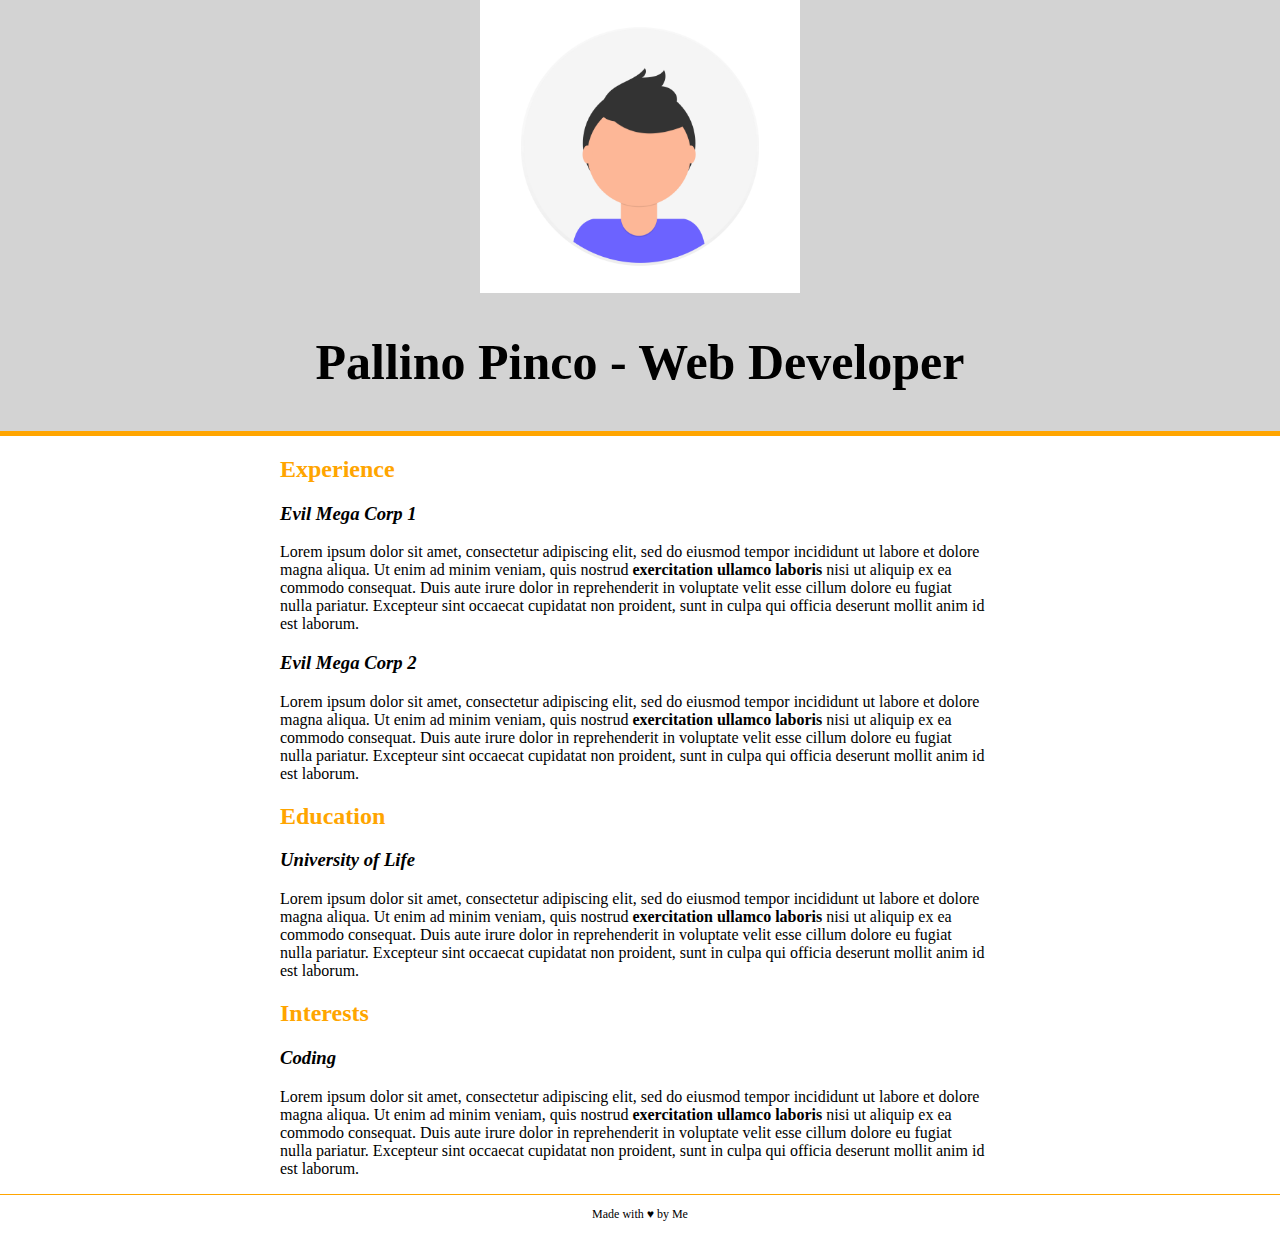
<file: index.html>
<!DOCTYPE html>
<html lang="zxx">
<head>
    <meta charset="UTF-8">
    <meta http-equiv="X-UA-Compatible" content="IE=edge">
    <meta name="viewport" content="width=device-width, initial-scale=1.0">
    <link rel="stylesheet" href="style.css">
    <title>CV Pallino Pinco - WD</title>
</head>
<body>
    <!-- Foto profilo + Nome e mansione-->
    <header>
        <img class= "center" src="./img/profile.png" alt="Foto profilo">
        <h1 class= "subtitle">Pallino Pinco - Web Developer</h1>
    </header>
    <!-- Esperienze, educazione ed interessi-->
    <main>
        <section class="alignmentl container">
            <h2>Experience</h2>
            <h3><em><strong>Evil Mega Corp 1</strong></em></h3>
                <p>Lorem ipsum dolor sit amet, consectetur adipiscing elit, sed do eiusmod tempor incididunt ut labore et dolore 
                    <br>
                    magna aliqua. Ut enim ad minim veniam, quis nostrud <strong>exercitation ullamco laboris</strong> nisi ut aliquip ex ea 
                    <br>
                    commodo consequat. Duis aute irure dolor in reprehenderit in voluptate velit esse cillum dolore eu fugiat 
                    <br>
                    nulla pariatur. Excepteur sint occaecat cupidatat non proident, sunt in culpa qui officia deserunt mollit anim id 
                    <br>
                    est laborum.</p>
            <h3><em><strong>Evil Mega Corp 2</strong></em></h3>
                <p>Lorem ipsum dolor sit amet, consectetur adipiscing elit, sed do eiusmod tempor incididunt ut labore et dolore 
                    <br>
                    magna aliqua. Ut enim ad minim veniam, quis nostrud <strong>exercitation ullamco laboris</strong> nisi ut aliquip ex ea 
                    <br>
                    commodo consequat. Duis aute irure dolor in reprehenderit in voluptate velit esse cillum dolore eu fugiat 
                    <br>
                    nulla pariatur. Excepteur sint occaecat cupidatat non proident, sunt in culpa qui officia deserunt mollit anim id 
                    <br>
                    est laborum.</p>
        </section>

        <section class="alignmentl container">
            <h2>Education</h2>
            <h3><em><strong>University of Life</strong></em></h3>
                <p>Lorem ipsum dolor sit amet, consectetur adipiscing elit, sed do eiusmod tempor incididunt ut labore et dolore 
                    <br>
                    magna aliqua. Ut enim ad minim veniam, quis nostrud <strong>exercitation ullamco laboris</strong> nisi ut aliquip ex ea 
                    <br>
                    commodo consequat. Duis aute irure dolor in reprehenderit in voluptate velit esse cillum dolore eu fugiat 
                    <br>
                    nulla pariatur. Excepteur sint occaecat cupidatat non proident, sunt in culpa qui officia deserunt mollit anim id 
                    <br>
                    est laborum.</p>
        </section>

        <section class="alignmentl container">
            <h2>Interests</h2>
            <h3><em><strong>Coding</strong></em></h3>
                <p>Lorem ipsum dolor sit amet, consectetur adipiscing elit, sed do eiusmod tempor incididunt ut labore et dolore 
                    <br>
                    magna aliqua. Ut enim ad minim veniam, quis nostrud <strong>exercitation ullamco laboris</strong> nisi ut aliquip ex ea 
                    <br>
                    commodo consequat. Duis aute irure dolor in reprehenderit in voluptate velit esse cillum dolore eu fugiat 
                    <br>
                    nulla pariatur. Excepteur sint occaecat cupidatat non proident, sunt in culpa qui officia deserunt mollit anim id 
                    <br>
                    est laborum.</p>
        </section>
    </main>
    <!-- Messaggio finale-->
    <footer class="alignmentc">
    <p class="s-font">Made with &hearts; by Me</p>
    </footer>
</body>
</html>
</file>
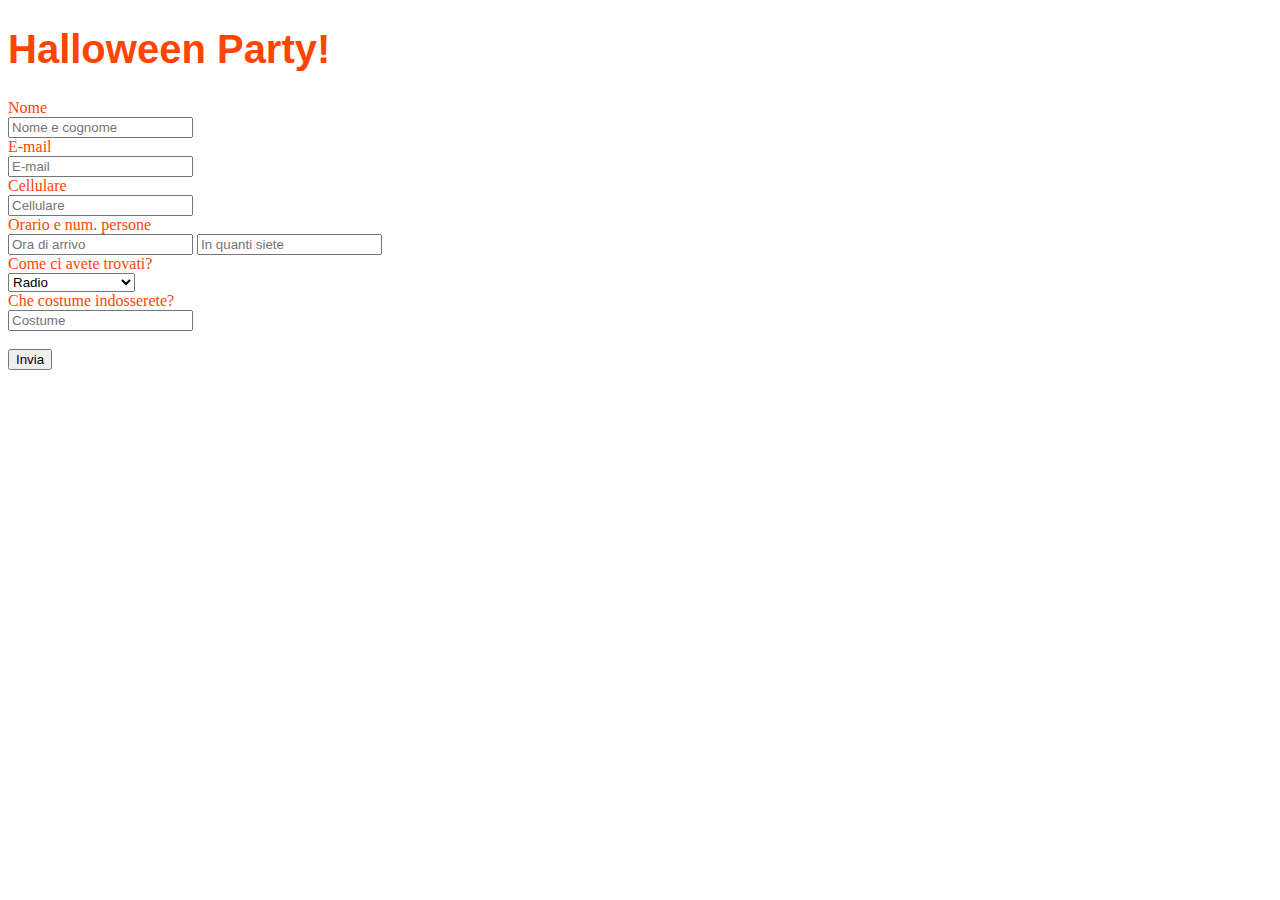
<file: bonus/index.html>
<!DOCTYPE html>
<html lang="en">
<head>
    <meta charset="UTF-8">
    <meta http-equiv="X-UA-Compatible" content="IE=edge">
    <meta name="viewport" content="width=device-width, initial-scale=1.0">
    <link rel="stylesheet" href="style.css">
    <title>Party Halloween</title>
</head>
<body>
    <header>
        <h1>Halloween Party!</h1>
    </header>
    <main>
        <form action="">
            <div>
                <label for="Nome">Nome</label>
                <br>
                <input type="text" name="nome" id="Nome" placeholder="Nome e cognome" required>
            </div>

            <div>
                <label for="email">E-mail</label>
                <br>
                <input type="email" name="email" id="email" placeholder="E-mail" required> 
            </div>

            <div>
                <label for="telefono">Cellulare</label>
                <br>
                <input type="text" name="telefono" id="telefono" placeholder="Cellulare" required>
            </div>
            <div>
                <label for="ora di arrivo">Orario e num. persone</label> 
                <br>
                <input type="text" name="ora di arrivo" id="ora" placeholder="Ora di arrivo">  <input type="text" name="num amici" id="num amici" placeholder="In quanti siete">
            </div>

        <div>
            <label for="come avete saputo del party">Come ci avete trovati?</label>
            <br>
            <select name="come avete saputo del party" id="party">
                <option value="Radio">Radio</option>
                <option value="Amici">Amici</option>
                <option value="Social">Social</option>
                <option value="Randomicamente">Randomicamente</option>
                <option value="Pubblicit&agrave;">Pubblicit&agrave;</option>
            </select>
        </div>
            
            <div>
                <label for="costume">Che costume indosserete?</label>
                <br>
                <input type="text" name="costume" id="costume" placeholder="Costume">
            </div>
        </form>  
        
        <br>
        
        <button>Invia</button>

    </main>
    
</body>
</html>
</file>
<file: style.css>
header{
    border-bottom: 5px solid orange;
}

footer{
    border-top: 1px solid orange;
}

h2{
    color:orange;
}

.center{
    display: block;
    width:25%;
    margin-left: auto;
    margin-right: auto;
    margin-bottom: 40px;
}

.subtitle{
    text-align: center;
    font-size: 50px;
    padding-bottom: 40px;
}

.alignmentc{
    text-align: center;
}

.alignmentl{
    text-align: left;
}

header{
    background-color:lightgray;
}

h1{
    margin:0;
}

html, body{
    margin:0;
    padding:0;
}

.container{
    max-width: 720px;
    margin: 0 auto;
}

.s-font{
    font-size: 12px;
}
</file>
<file: bonus/style.css>
h1{
    text-align: left;
    color: orangered;
    font-size: 40px;
    font-family: 'Franklin Gothic Medium', 'Arial Narrow', Arial, sans-serif;
}

html{
    background-image: url(https://img.freepik.com/free-vector/flat-design-halloween-wallpaper-concept_23-2148629920.jpg?size=626&ext=jpg);
    background-repeat: no-repeat;
}

div{
    color: orangered;
}
</file>
